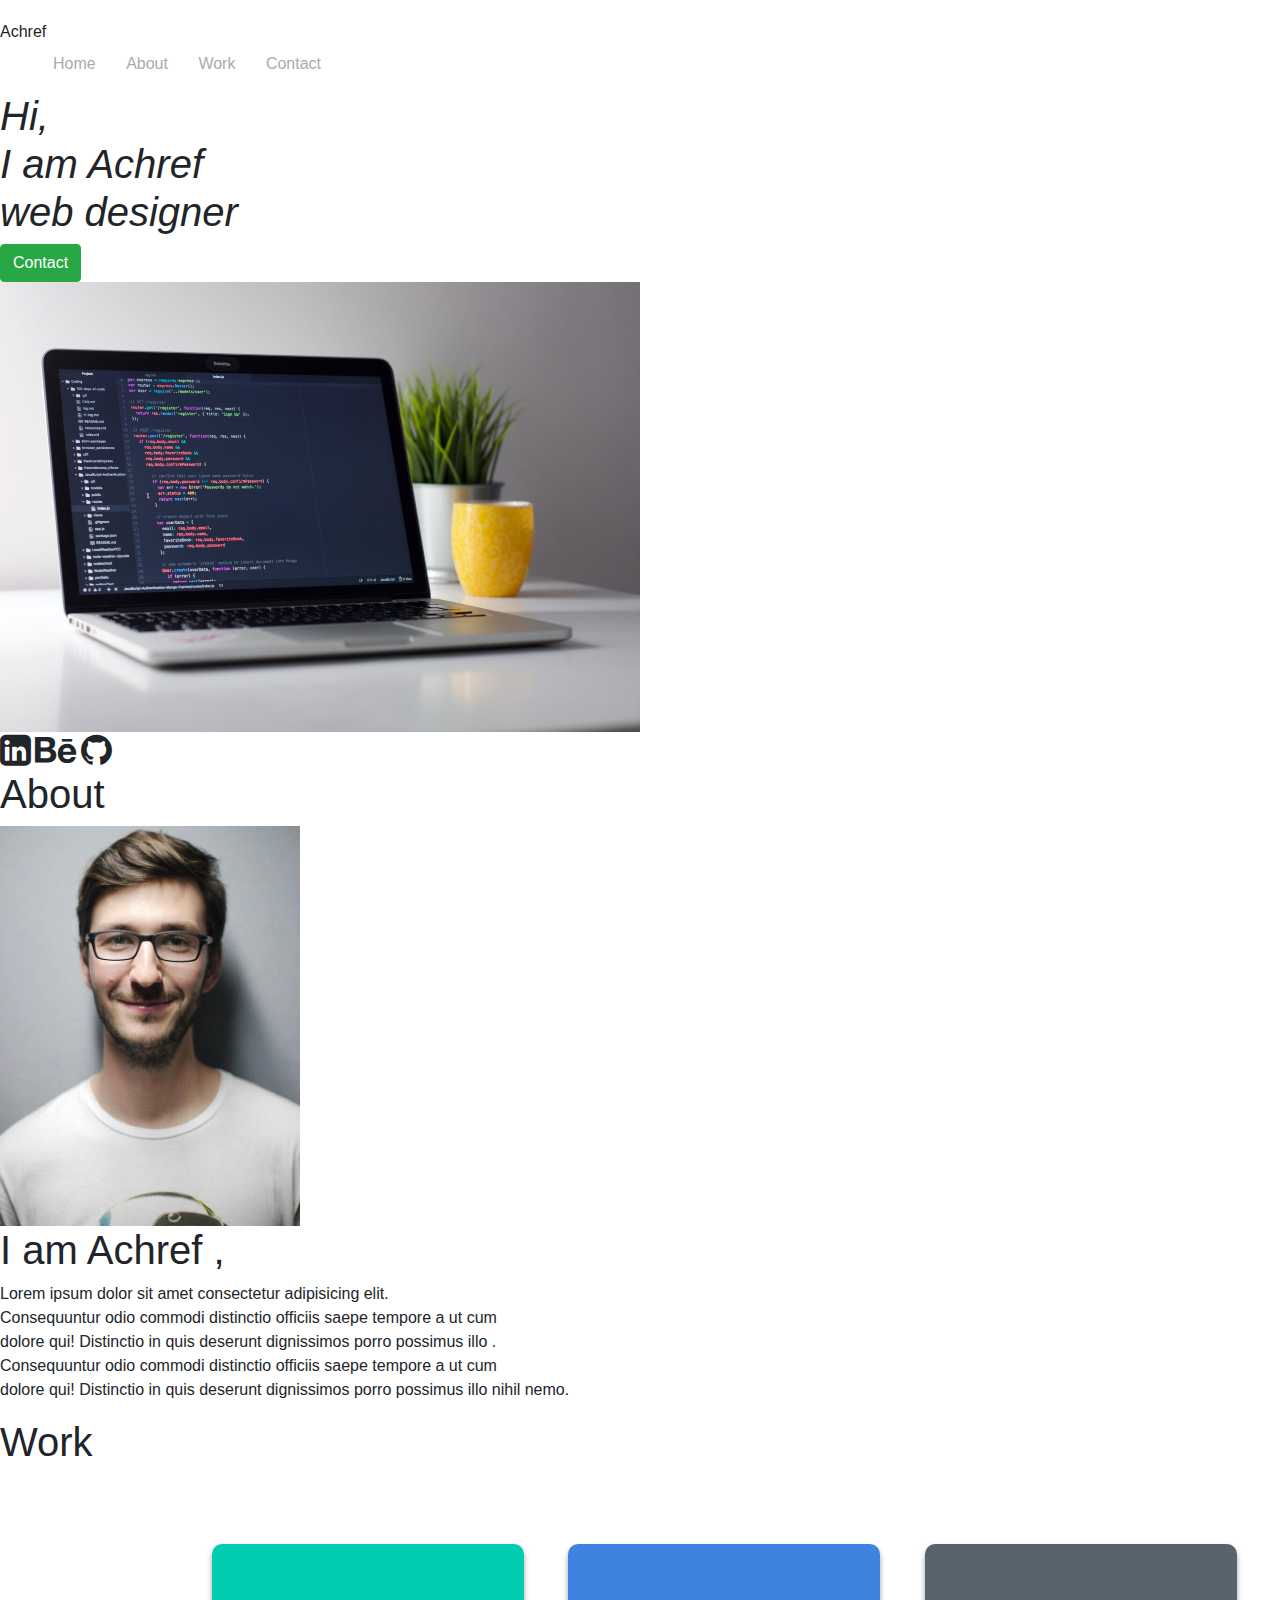
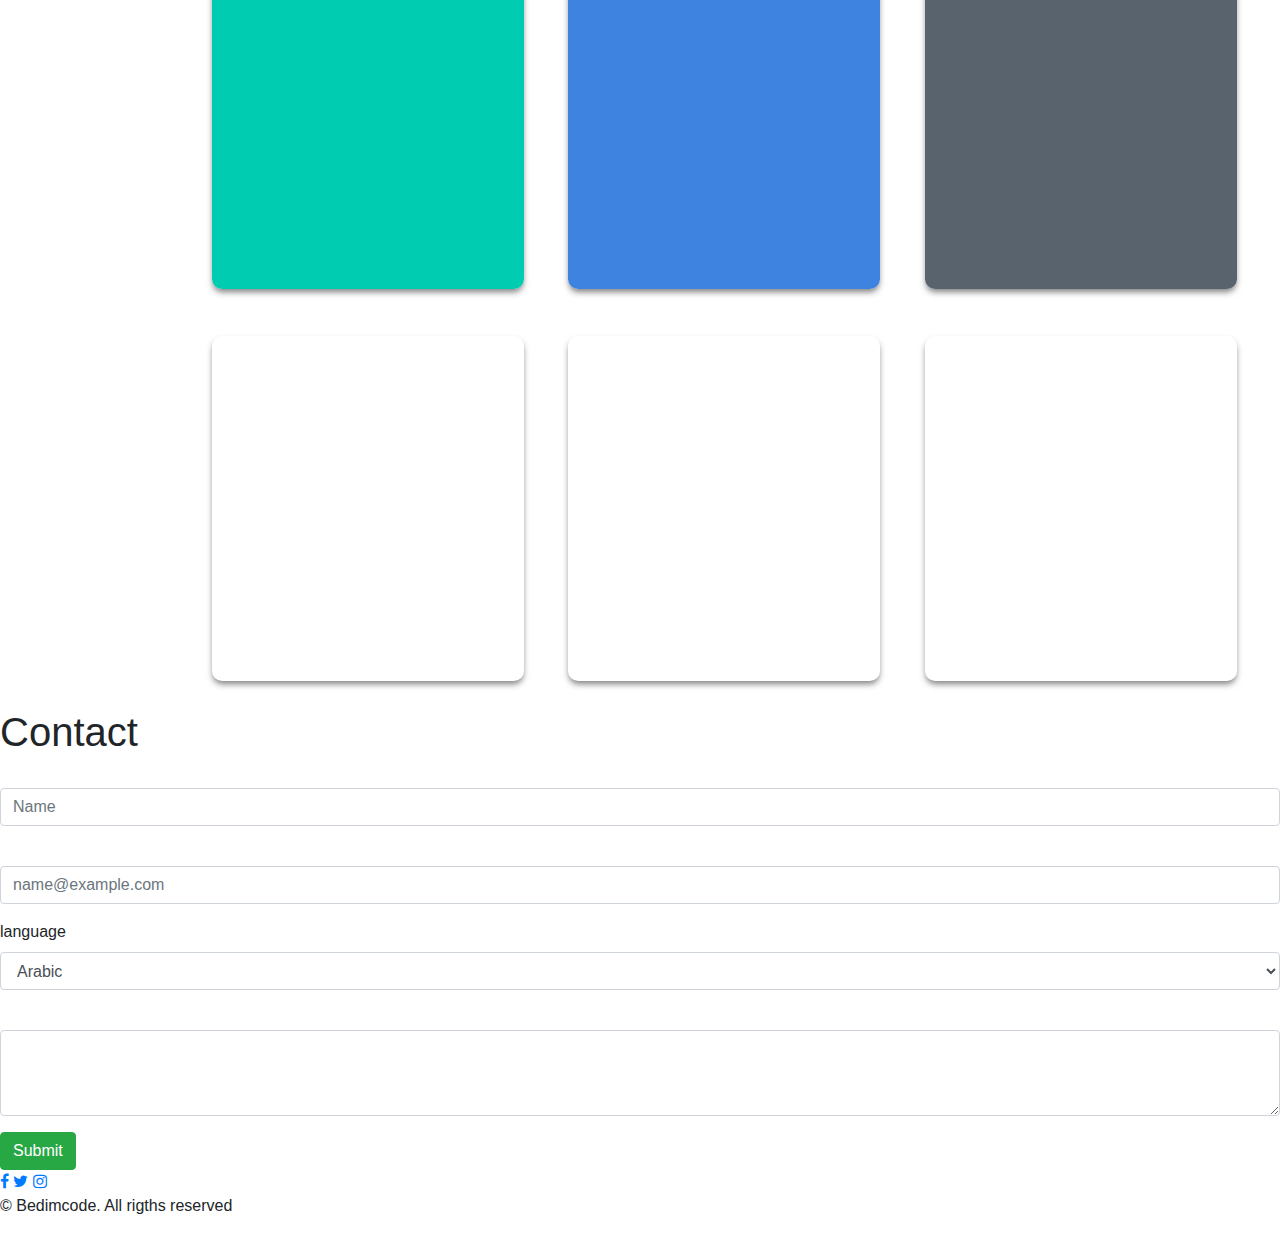
<file: index.html>
<!DOCTYPE html>
<html lang="en">
<head>
    <meta charset="UTF-8">
    <meta http-equiv="X-UA-Compatible" content="IE=edge">
    <meta name="viewport" content="width=device-width, initial-scale=1.0">
    <title>Portfolio</title>
    <link rel="shortcut icon" href="./assests/portfolio-under-armour-sport-chek-the-look-company-39535.png" />
    <link rel="stylesheet" href="./style.css">
    <link rel="stylesheet" href="https://cdn.jsdelivr.net/npm/bootstrap@4.0.0/dist/css/bootstrap.min.css" integrity="sha384-Gn5384xqQ1aoWXA+058RXPxPg6fy4IWvTNh0E263XmFcJlSAwiGgFAW/dAiS6JXm" crossorigin="anonymous">
    <link rel="stylesheet" href="https://cdnjs.cloudflare.com/ajax/libs/font-awesome/4.7.0/css/font-awesome.min.css">
  </head>    
 <body>
  <header>
        <nav class="navlinks"> 
          <label class="logo">Achref</label>          
          <ul>      
            <li><a class="active" href="#Home">Home</a></li>
            <li><a href="#About">About</a></li>
            <li><a href="#Work">Work</a></li>
            <li><a href="#Contact">Contact</a></li>
          </ul>
        </nav>
    </header>
    <main >
<!--===== Home =====-->

      <section id="Home" >
        <div class="me">
          <h1 ><i>Hi,<br>
            I am Achref<br>
            web designer</i></h1>
            <form action="#contact">
             <button type="button" class="btn btn-success">Contact</button>
            </form>
            <img src="./assests/clement-helardot-95YRwf6CNw8-unsplash-scaled.jpg" width="50%" height="450px">
            <div class="social">
              <i class="fa fa-linkedin-square" style="font-size:36px"></i>
              <i class="fa fa-behance" style="font-size:36px"></i>
              <i class="fa fa-github" style="font-size:36px"></i>
            </div>
          </div>
      </section>

<!--===== About =====-->

      <section id="About">
        <h1 class="titleAbout">About</h1>
        
        <div class="iam">
          <img src="./assests/about.jpg" width="300px" height="400px">
          <h1>I am Achref ,</h1>
          <p class="AboutP">Lorem ipsum dolor sit amet consectetur adipisicing elit. <br>Consequuntur odio commodi distinctio officiis saepe tempore a ut cum <br>dolore qui! Distinctio in quis deserunt dignissimos porro possimus illo . <br>Consequuntur odio commodi distinctio officiis saepe tempore a ut cum <br>dolore qui! Distinctio in quis deserunt dignissimos porro possimus illo nihil nemo.</p>
        
        </div>
      </section>

 <!--===== WORK =====-->

      <section id="Work">
          <h1 class="titleWork">Work</h1>
          <div class="wrapper">
            <div class="parent">
              <div class="child bg-one"></div>
            </div>
            <div class="parent">
              <div class="child bg-two"></div>
            </div>
            <div class="parent">
              <div class="child bg-three"></div>
            </div>
            <div class="parent">
              <div class="child bg-four"></div>
            </div>
            <div class="parent">
              <div class="child bg-five"></div>
            </div>
            <div class="parent">
              <div class="child bg-six"></div>
            </div>
          </div>
      </section>

<!--===== CONTACT =====-->

      <section id="Contact">
          <h1 class="titleContact">Contact</h1> 
          <form>
            <div class="form-group">
              <label for="exampleFormControlInput1"></label>
              <input type="email" class="form-control" id="exampleFormControlInput1" placeholder="Name">
            </div>
            <div class="form-group">
              <label for="exampleFormControlInput1"></label>
              <input type="email" class="form-control" id="exampleFormControlInput1" placeholder="name@example.com">
            </div>
            <div class="form-group">
              <label for="exampleFormControlSelect1">language</label>
              <select class="form-control" id="exampleFormControlSelect1">
                <option>Arabic</option>
                <option>English</option>
                <option>French</option>
                <option>German</option>
                <option>Chinese</option>
              </select>
            </div>
            <div class="form-group" >
              <label for="exampleFormControlTextarea1"></label>
              <textarea class="form-control" id="exampleFormControlTextarea1" rows="3"></textarea>
            </div>
            <div class="submit">
              <button type="button" class="btn btn-success">Submit</button>
            </div>
          </form>
      </section>
      <section class="footer">
        <div class="icone">
          <a href="#" class="fa fa-facebook"></a>
          <a href="#" class="fa fa-twitter"></a>
          <a href="#" class="fa fa-instagram"></a>
        </div>
        <p class="copy">© Bedimcode. All rigths reserved</p>

      </section>   
  </main>
</body>
</html>
</file>
<file: style.css>
.navbar{
    display: flex;
    justify-content: space-around;
    flex-direction: row;
    flex-wrap: wrap;
    
}
.logodoc{
    
    margin-left: 300px;
}
.navlinks{
    margin-top: 20px;
    margin-right: 300px;
}

.navlinks ul li{
    display: inline-block;
    
}
.navlinks ul li a{
        color: #ABABAB;
        font: 15px,sans-serif;
        padding: 0 13px;
        border-radius: 3px;
          
    }
    .navlinks ul li a:hover{
        text-decoration: none;
        color: #00B39B;
    }
    #active{
        color: #00B39B;
    }
    .list {
        display: none;
    }
    .navlinks ul li:hover .list{
        display: block;
        position: absolute;
        margin-top: 15px;
        margin-left: -15px;
    }
    .navlinks ul li:hover .list ul{
        display: block;
        margin: 10px;
    }

    .ImgDoc{
        text-align: center;
        padding-top: 50px;
    }
    .TitleDoc{
        color: #00B39B;
        text-align: center;
        font-size: 34px"Work Sans", Arial, sans-serif;
        margin: 34px 0px;  
    }
    .PDoc{
        display:flex;
        justify-content: space-between;
        margin: 0 280px;
        padding-top: 40px;
        color: #747474;
        font: 16px Roboto,Arial,sans-serif ;
        line-height: 2;
    }
    .wrapper{
        display: inline-block;
        text-align:start;
        padding: 0  0px;
        margin-top: 50px;
        margin-left: 15%;

    }

    .parent{
        width: 312px;
        margin: 20px;
        height: 345px;
        overflow: hidden;
        position:relative;
        display: inline-block;
        cursor:pointer;
        box-shadow: 0 4px 6px -1px rgba(0, 0, 0, 0.5);
        border-radius: 10px;
    }
    .bg-one{
        height: 100%;
        width: 100%;
        background-size: cover;
        transition: all 1.1s;
        background: #00CCB1;
          
        
    }
    .bg-two{
        height: 100%;
        width: 100%;
        background-size: cover;
        transition: all 1.1s;
        background: #3D83DF;

    }
    .bg-three{
        height: 100%;
        width: 100%;
        background-size: cover;
        transition: all 1.1s;
        background: #182734b8;

    }
    .bg-one img{
        margin-top: 20px;
        margin-left: 120px;
    }
    .bg-one h1{ 
        color: white;
        font-size: 2em;
        font-weight:normal;
        margin-top: 20px;
        margin-right: 50px;
        margin-left: 30px;
    }.bg-one h2{ 
        color: white;
        font-size: 1.5em;
        font-weight:normal;
        margin-top: 40px;
        margin-right: 50px;
        margin-left: 30px;

    }
    .bg-one select{
        margin-top: 30px;
        margin-right: 100px;
        margin-left: 30px;
        color: white;
        background: #00CCB1 ;
        border-style: none;
        border: 0;
        border-radius: 0;
        outline: 0;
        text-transform: none;
        text-decoration: underline;
       cursor: pointer
    }
    .bg-two img{
        margin-top: 20px;
        margin-left: 120px;
    }
    .bg-two h1{ 
        color: white;
        font-size: 2em;
        font-weight:normal;
        margin-top: 20px;
        margin-right: 50px;
        margin-left: 30px;
    }.bg-two h2{ 
        color: white;
        font-size: 1.5em;
        font-weight:normal;
        margin-top: 40px;
        margin-right: 50px;
        margin-left: 30px;
    }
    .bg-two select{
        margin-top: 30px;
        margin-right: 100px;
        margin-left: 30px;
        color: white;
        background: #3D83DF ;
        border-style: none;
        border: 0;
        border-radius: 0;
        outline: 0;
        text-transform: none;
        text-decoration: underline;
       cursor: pointer
    }
    .bg-three img{
        margin-top: 20px;
        margin-left: 120px;
    }
    .bg-three h1{ 
        color: white;
        font-size: 2em;
        font-weight:normal;
        margin-top: 20px;
        margin-right: 50px;
        margin-left: 30px;
    }.bg-three h2{ 
        color: white;
        font-size: 1.5em;
        font-weight:normal;
        margin-top: 30px;
        margin-right: 50px;
        margin-left: 30px;
    }
    .bg-three select{
        margin-top: 10px;
        margin-right: 100px;
        margin-left: 30px;
        color: white;
        background: #556572b8;
        border-style: none;
        border: 0;
        border-radius: 0;
        outline: 0;
        text-transform: none;
        text-decoration: underline;
       cursor: pointer
    }
    .iconList{
        margin-left: 250px;
        font-size: 1.625em;
        color: #00B39B;
    }
    .firstList ul {
        display: inline-flex;
        float: right;
        list-style: none;
        margin-right: 250px;
        margin-top: -70px;
    }
    
    .firstList ul li{        
        width: 50%;
        margin: 15px;
        padding: 15px;
    }
    .secondList ul {
        display: inline-flex;
        float: right;
        list-style: none;
        margin-right: 250px;
        margin-top: -160px;
    }
    .secondList ul li{        
        width: 50%;
        margin: 15px;
        padding: 15px;
    }
</file>
